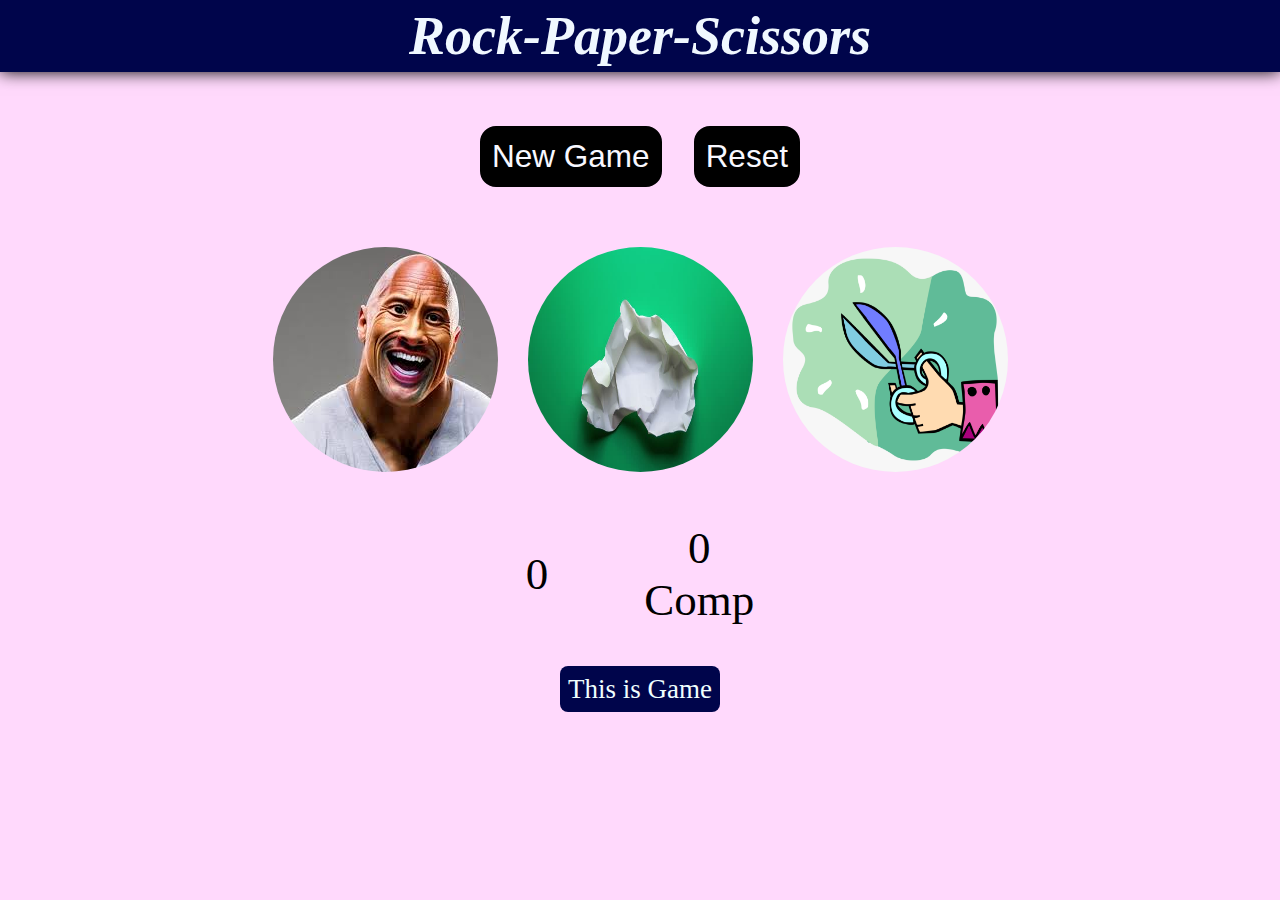
<file: index.html>
<!DOCTYPE html>
<html lang="en">
<head>
    <meta charset="UTF-8">
    <meta name="viewport" content="width=device-width, initial-scale=1.0">
    <title>Rock-Paper-Scissors</title>
</head><link rel = "stylesheet" href = "RckPprSci.css"/>
<body>
    <div class = "Headings">
        <h1 class = "Head">Rock-Paper-Scissors</h1>
        <button class = "GmBtn newGme">New Game</button><button class = "reset GmBtn">Reset</button>
    </div> 
    <div class = "Game">
        <div class="option" id = "rock">
            <img src="rock.jpg"/>
        </div>
        <div class="option" id = "paper">
            <img src="paper.jpg"/>
        </div>
        <div class="option" id = "scissor">
            <img src="scissors.png"/>
        </div>
    </div>
    <div class="output">
        <div class="Scorecard">
            <p class = "userScore">0</p>
            <p id = "naamDe">You</p>
        </div>
        <div class="Scorecard">
            <p class = "compScore">0</p>
            <p>Comp</p>
        </div>
    </div><p class = "Response">This is Game</p>
    <script src = "RckPprSci.js"></script>
</body>
</html>
</file>
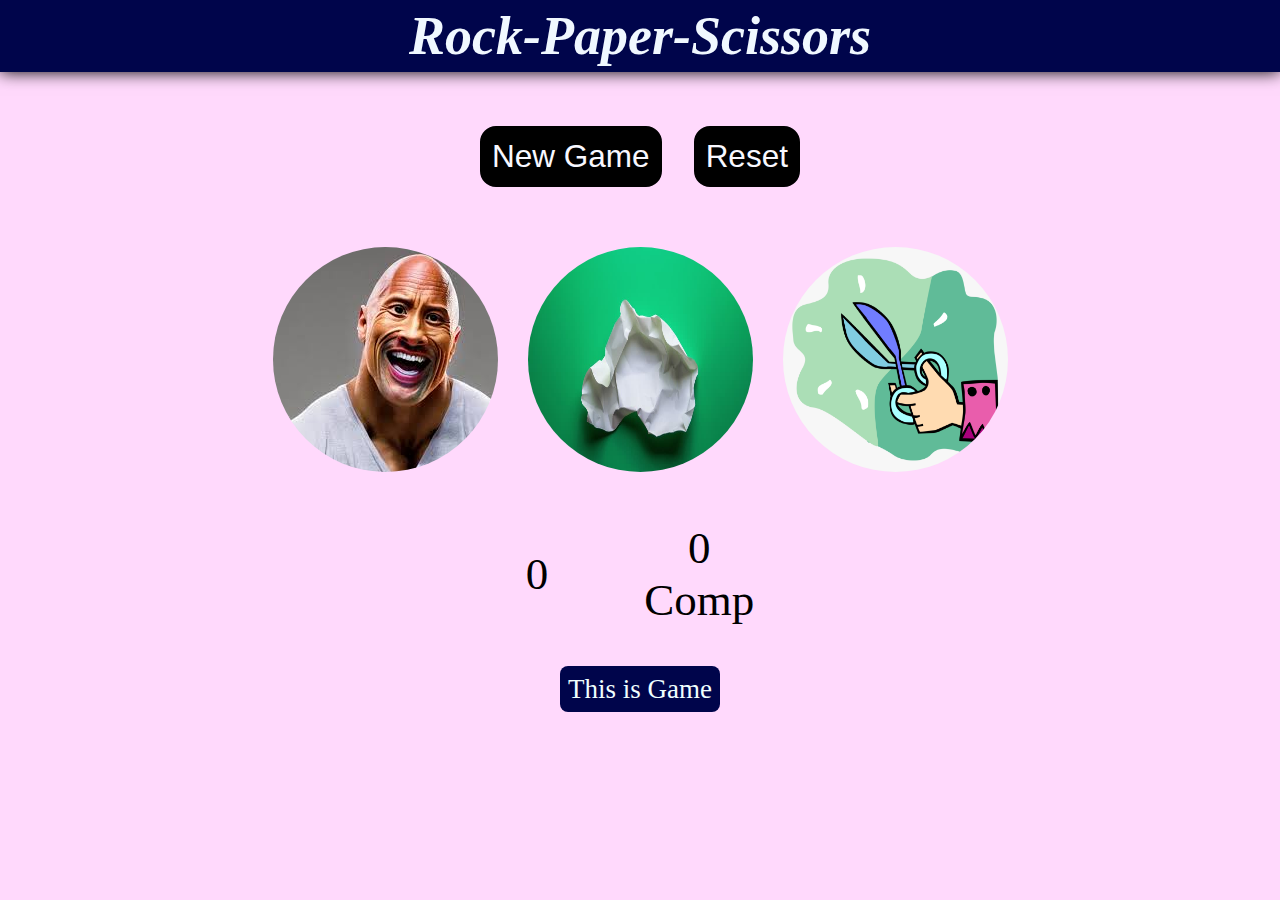
<file: RkPprSci.html>
<!DOCTYPE html>
<html lang="en">
<head>
    <meta charset="UTF-8">
    <meta name="viewport" content="width=device-width, initial-scale=1.0">
    <title>Rock-Paper-Scissors</title>
</head><link rel = "stylesheet" href = "RckPprSci.css"/>
<body>
    <div class = "Headings">
        <h1 class = "Head">Rock-Paper-Scissors</h1>
        <button class = "GmBtn newGme">New Game</button><button class = "reset GmBtn">Reset</button>
    </div> 
    <div class = "Game">
        <div class="option" id = "rock">
            <img src="\rock.jpg"/>
        </div>
        <div class="option" id = "paper">
            <img src="\paper.jpg"/>
        </div>
        <div class="option" id = "scissor">
            <img src="\scissors.png"/>
        </div>
    </div>
    <div class="output">
        <div class="Scorecard">
            <p class = "userScore">0</p>
            <p id = "naamDe">You</p>
        </div>
        <div class="Scorecard">
            <p class = "compScore">0</p>
            <p>Comp</p>
        </div>
    </div><p class = "Response">This is Game</p>
    <script src = "RckPprSci.js"></script>
</body>
</html>
</file>
<file: RckPprSci.css>
*{
    padding: 0;
    margin: 0;
}

body{
    color: black;
    background-color: rgb(255, 217, 252);
    text-align: center;
    align-items: center;
}

.Head{
    font-size: 6vmin;
    background-color: rgb(0, 5, 75);
    color: aliceblue;
    height: 8vh;
    box-shadow: 0 0 1rem rgba(0,0,0,1);
    font-style: italic;
    align-items: center;
    text-align: center;
    margin-bottom: 6vh;
    line-height: 8vh;
}

.GmBtn{
    color: ghostwhite;
    background-color: black;
    font-size: 3.5vmin;
    align-items: center;
    text-align: center;
    border-radius: 1rem;
    border: 0.8rem solid black;
    margin-bottom: 10vmin;
    margin-inline: 1rem;
    cursor: pointer;
}

.desg{
    font-size: 3vmin;
    border-style: hidden;
    width: 15vmin;
    margin-bottom: 10vmin;
    border-radius: 80%;
    background-color: inherit;
}

.option:hover{
    cursor: pointer;
    opacity: 85%;
}

.Game{
    display: flex;
    justify-content: center;
    align-items: center;
    gap: 10vmin;
    margin-bottom: 1rem;
}

.option{
    height: 165px;
    width: 165px;
    border-radius: 50%;
    display: flex;
    justify-content: center;
    align-items: center;
}

img{
    height: 25vmin;
    width: 25vmin;
    border-radius: 50%;
    object-fit: inherit;
}
.output{
    display: flex;
    justify-content: center;
    align-items: center;
    gap: 6rem;
    margin-bottom: 3rem;
    margin-top: 5rem;
    font-size: 5vmin;
}

.Response{
    padding: 0.5rem;
    background-color: #00054b;
    color: azure;
    border-radius: 0.5rem;
    display: inline;
    font-size: 3vmin;
}
</file>
